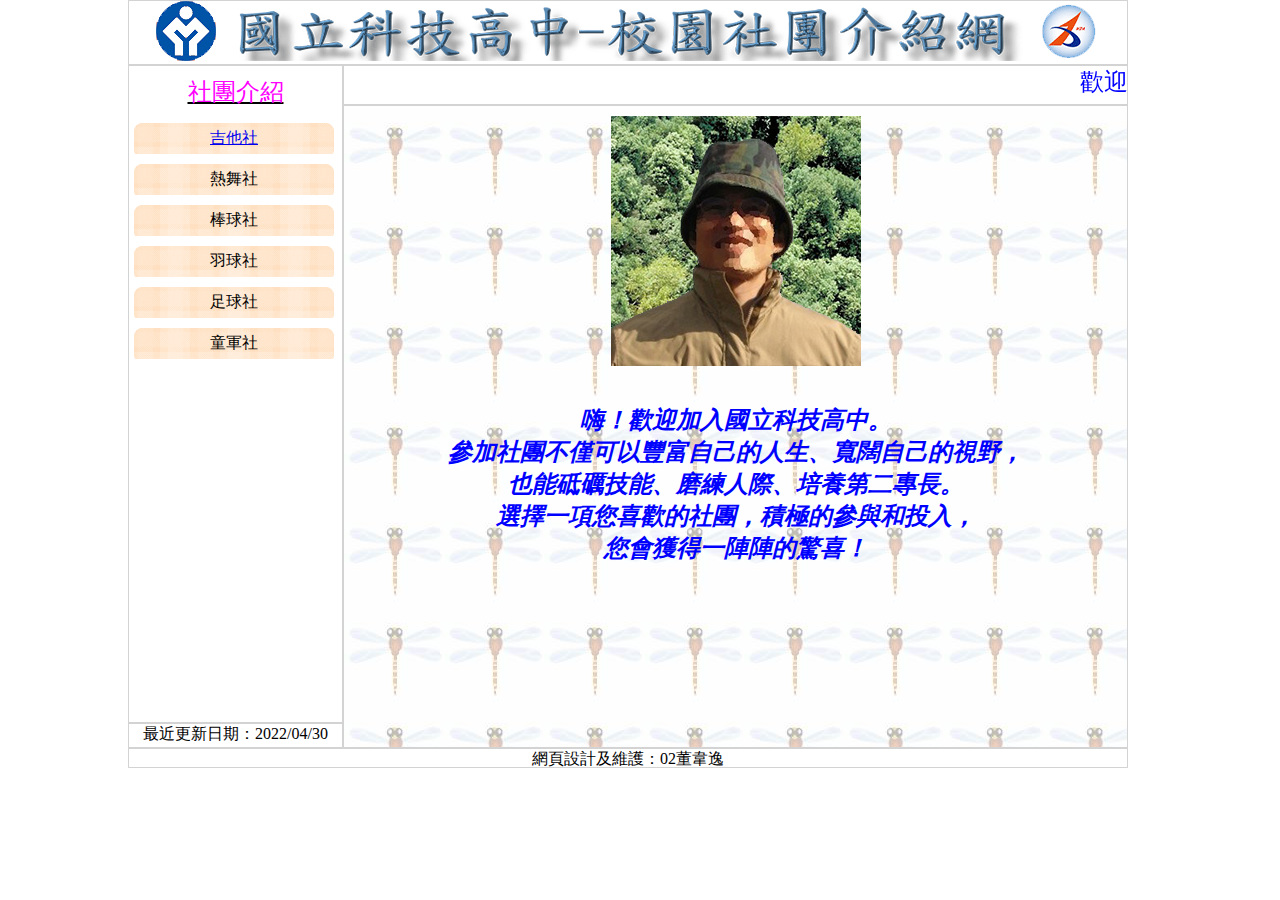
<file: index.html>
<!DOCTYPE html>
<html lang="en">
<head>
    <meta charset="UTF-8">
    <meta http-equiv="X-UA-Compatible" content="IE=edge">
    <meta name="viewport" content="width=device-width, initial-scale=1.0">
    <title>國立科技高中─校園社團介紹網</title>
    <link rel="stylesheet" href="./css/style.css">
</head>
<body>
    <div class="top">
        <a href="./index.html"><img src="./images/logo.png" alt="國立科技高中校園社團介紹網"></a>
    </div>
    <div class="aside">
        <div class="menu">
            <div class="m1">社團介紹</div>
            <div class="m2"><a href="./guitar_history.html" target="iframe">吉他社</a></div>
            <div class="m2">熱舞社</div>
            <div class="m2">棒球社</div>
            <div class="m2">羽球社</div>
            <div class="m2">足球社</div>
            <div class="m2">童軍社</div>
        </div>
        <div class="update">
            最近更新日期：2022/04/30
        </div>
    </div>
    <div class="section">
        <div class="marquee">
            <marquee behavior="" direction="">歡迎光臨校園社團介紹網，參觀後請支持社團活動並熱烈參與</marquee>
        </div>
        <div class="content">
            <iframe src="./main.html" frameborder="0" name="iframe"></iframe>
        </div>
    </div>
    <div class="footer">
        網頁設計及維護：02董韋逸
    </div>
</body>
</html>
</file>
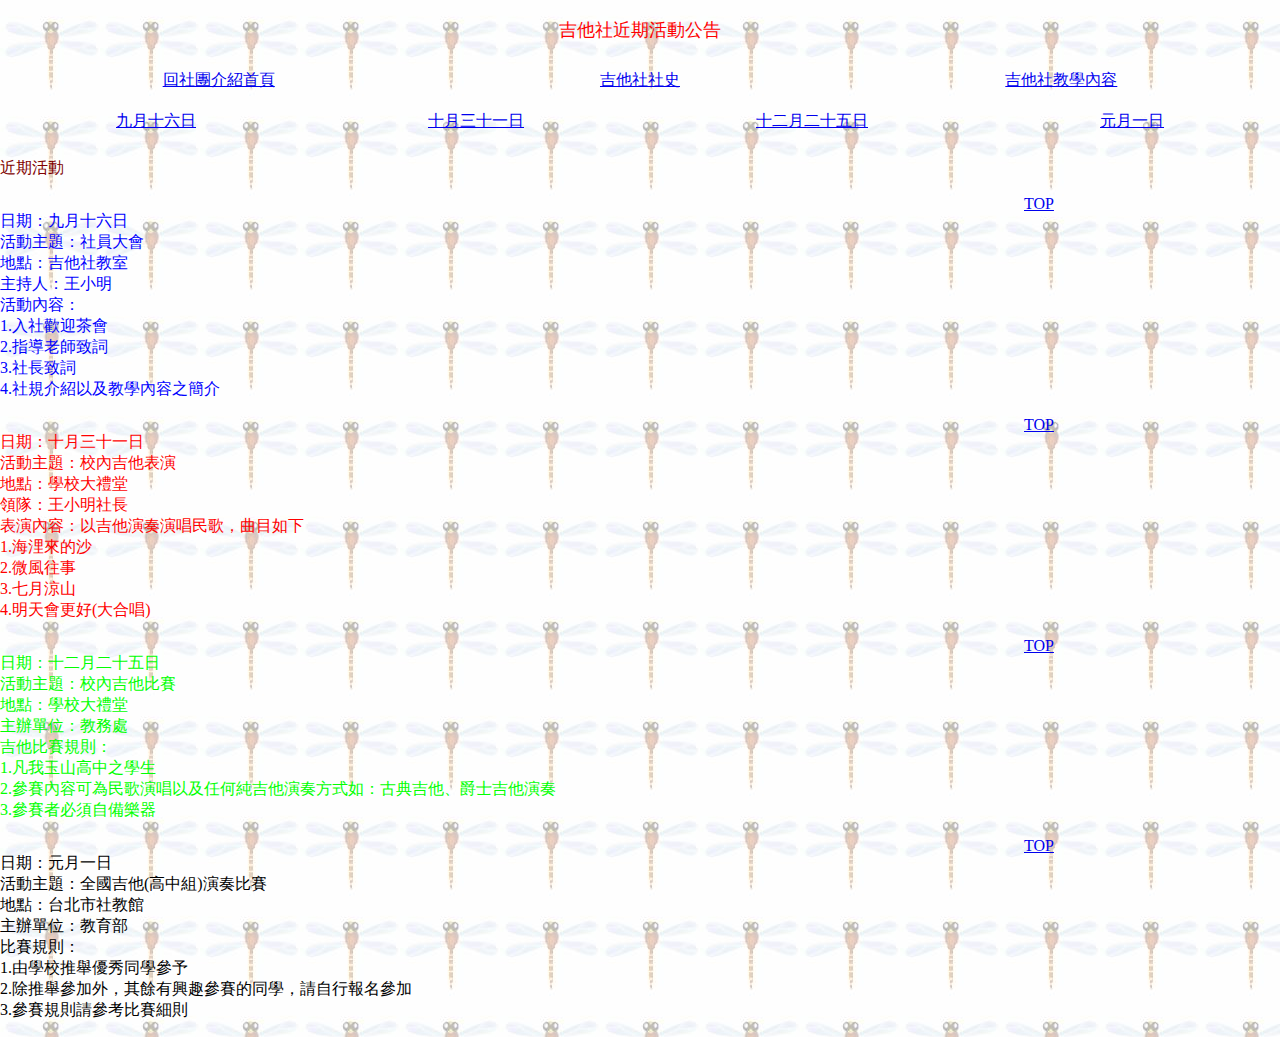
<file: guitar_event.html>
<!DOCTYPE html>
<html lang="en">

<head>
    <meta charset="UTF-8">
    <meta http-equiv="X-UA-Compatible" content="IE=edge">
    <meta name="viewport" content="width=device-width, initial-scale=1.0">
    <title>吉他社近期活動公告</title>
    <style>
        body {

            font-family: '標楷體';
            background-image: url(./images/0101.jpg);
            margin: auto;
        }

        p {
            font-size: 18px;
            color: #ff0000;
            text-align: center;

        }

        nav {

            display: flex;
            justify-content: space-around;
        }

        nav>a {
            font-size: 16px;
            text-align: center;
            margin: 10px;
        }

        div {
            display: flex;
            width: 100%;
            flex-wrap: wrap;
            justify-content: left
        }
        div>p{
            width: 80%;
            text-align: left;
        }
        div>a{
            width: 20%;
            
        }
        #c0{
            color: #800000;
            font-size: 16px;
        }
        #c1{
            color: #0000ff;
            font-size: 16px;
        }
        #c2{
            color: #ff0000;
            font-size: 16px;
        }
        #c3{
            color: #00ff00;
            font-size: 16px;
        }
        #c4{
            color: #000000;
            font-size: 16px;
        }
    </style>
</head>

<body>
    <p>吉他社近期活動公告</p>
    <nav>
        <a href="./index.html" target="_top">回社團介紹首頁</a>
        <a href="./guitar_history.html">吉他社社史</a>
        <a href="./guitar_learning.html">吉他社教學內容</a>
    </nav>
    <nav>
        <a href="#c1">九月十六日</a>
        <a href="#c2">十月三十一日</a>
        <a href="#c3">十二月二十五日</a>
        <a href="#c4">元月一日</a>
    </nav>
    <div>
        <p id="c0">近期活動<br></p>
        <p id="c1">日期：九月十六日<br>
            活動主題：社員大會<br>
            地點：吉他社教室<br>
            主持人：王小明<br>
            活動內容：<br>
            1.入社歡迎茶會<br>
            2.指導老師致詞<br>
            3.社長致詞<br>
            4.社規介紹以及教學內容之簡介<br>
        </p>
        <a href="#">TOP</a>
        <p id="c2">日期：十月三十一日<br>
            活動主題：校內吉他表演<br>
            地點：學校大禮堂<br>
            領隊：王小明社長<br>
            表演內容：以吉他演奏演唱民歌，曲目如下<br>
            1.海浬來的沙<br>
            2.微風往事<br>
            3.七月涼山<br>
            4.明天會更好(大合唱)<br>
        </p>
        <a href="#">TOP</a>
        <p id="c3">日期：十二月二十五日<br>
            活動主題：校內吉他比賽<br>
            地點：學校大禮堂<br>
            主辦單位：教務處<br>
            吉他比賽規則：<br>
            1.凡我玉山高中之學生<br>
            2.參賽內容可為民歌演唱以及任何純吉他演奏方式如：古典吉他、爵士吉他演奏<br>
            3.參賽者必須自備樂器<br>
        </p>
        <a href="#">TOP</a>
        <p id="c4">日期：元月一日<br>
            活動主題：全國吉他(高中組)演奏比賽<br>
            地點：台北市社教館<br>
            主辦單位：教育部<br>
            比賽規則：<br>
            1.由學校推舉優秀同學參予<br>
            2.除推舉參加外，其餘有興趣參賽的同學，請自行報名參加<br>
            3.參賽規則請參考比賽細則<br>
        </p>
        <a href="#">TOP</a>
    </div>
</body>

</html>
</file>
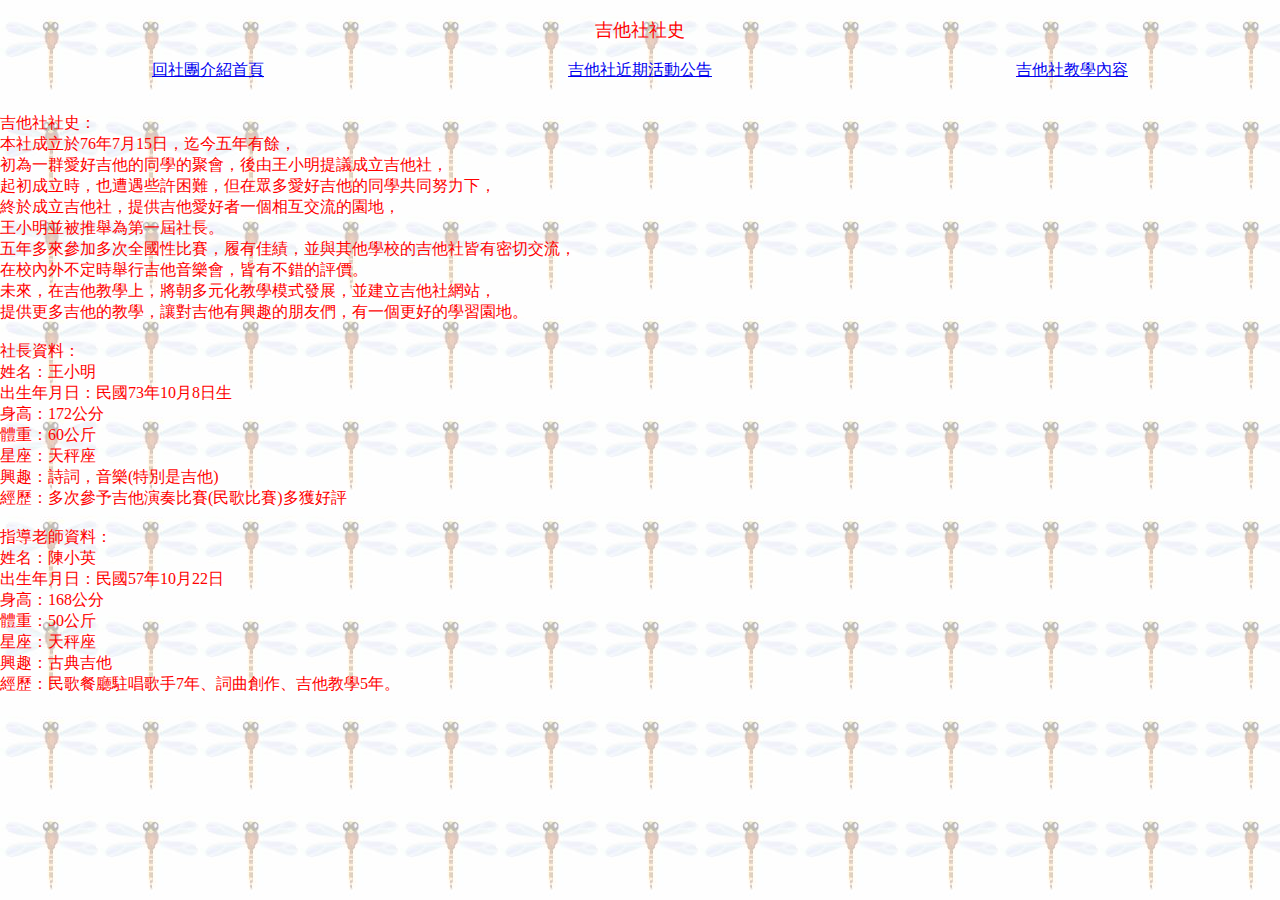
<file: guitar_history.html>
<!DOCTYPE html>
<html lang="en">
<head>
    <meta charset="UTF-8">
    <meta http-equiv="X-UA-Compatible" content="IE=edge">
    <meta name="viewport" content="width=device-width, initial-scale=1.0">
    <title>吉他社社史</title>
    <style>
        body{
            
            font-family: '標楷體';
            background-image: url(./images/0101.jpg);
            margin: auto;
        }
        p{
            font-size: 18px;
            color: #ff0000;
            text-align: center;

        }
        nav{
        
            display: flex;
            justify-content: space-around;
        }
        nav>a{
            font-size: 16px;
            text-align: center;
            
        }
        div{
            margin-top: 2rem;
            font-size: 16px;
            text-align: left;
            color: #ff0000;
        }
    </style>
</head>
<body>
    <p>吉他社社史</p>
    <nav>
        <a href="./index.html" target="_top">回社團介紹首頁</a>
        <a href="./guitar_event.html">吉他社近期活動公告</a>
        <a href="./guitar_learning.html">吉他社教學內容</a>
    </nav>
    <div>
    吉他社社史：<br>
    本社成立於76年7月15日，迄今五年有餘，<br>
    初為一群愛好吉他的同學的聚會，後由王小明提議成立吉他社，<br>
    起初成立時，也遭遇些許困難，但在眾多愛好吉他的同學共同努力下，<br>
    終於成立吉他社，提供吉他愛好者一個相互交流的園地，<br>
    王小明並被推舉為第一屆社長。<br>
    五年多來參加多次全國性比賽，履有佳績，並與其他學校的吉他社皆有密切交流，<br>
    在校內外不定時舉行吉他音樂會，皆有不錯的評價。<br>
    未來，在吉他教學上，將朝多元化教學模式發展，並建立吉他社網站，<br>
    提供更多吉他的教學，讓對吉他有興趣的朋友們，有一個更好的學習園地。<br>
    <br>
    社長資料：<br>
    姓名：王小明<br>
    出生年月日：民國73年10月8日生<br>
    身高：172公分<br>
    體重：60公斤<br>
    星座：天秤座<br>
    興趣：詩詞，音樂(特別是吉他)<br>
    經歷：多次參予吉他演奏比賽(民歌比賽)多獲好評<br>
    <br>
    指導老師資料：<br>
    姓名：陳小英<br>
    出生年月日：民國57年10月22日<br>
    身高：168公分<br>
    體重：50公斤<br>
    星座：天秤座<br>
    興趣：古典吉他<br>
    經歷：民歌餐廳駐唱歌手7年、詞曲創作、吉他教學5年。<br>
    </div>
</body>
</html>
</file>
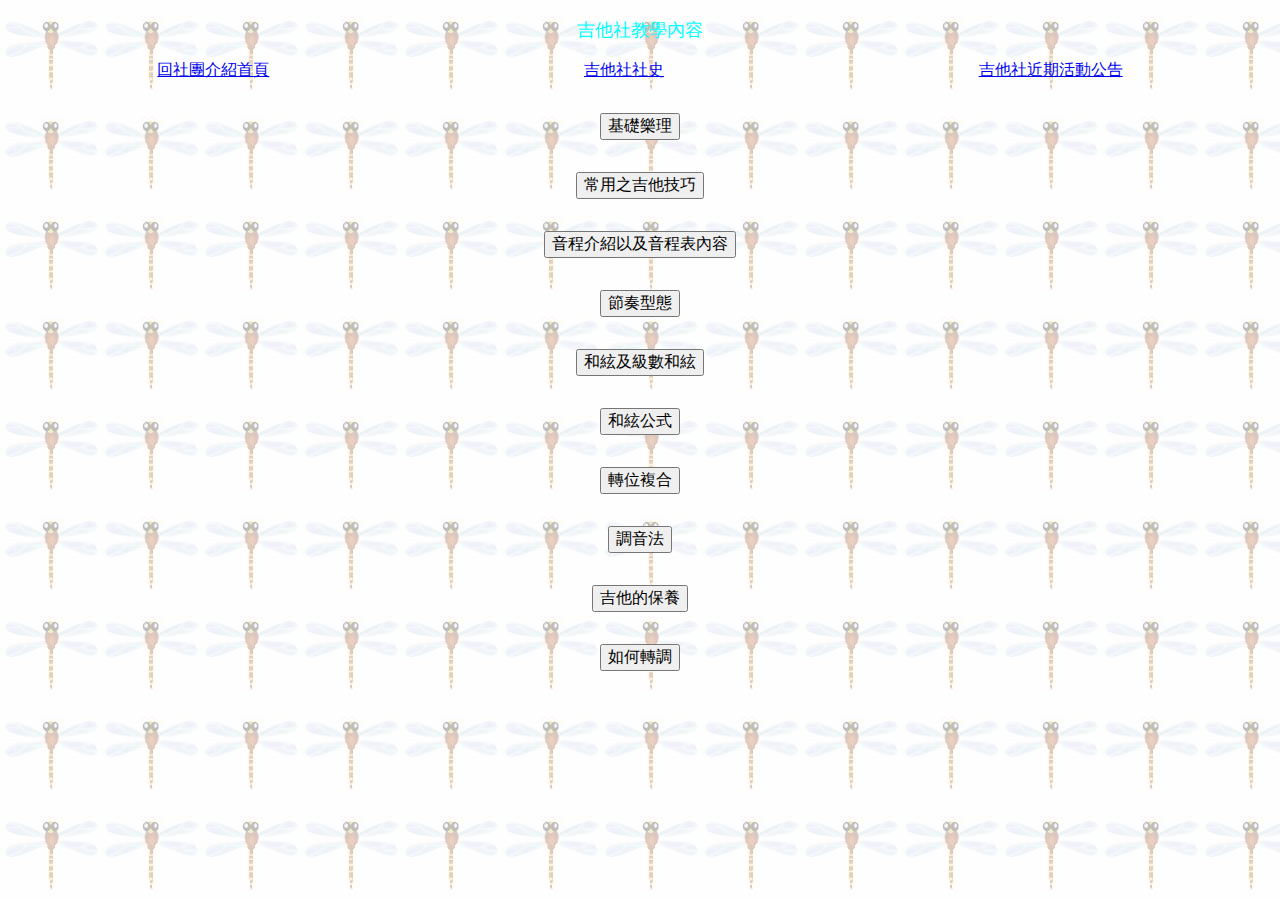
<file: guitar_learning.html>
<!DOCTYPE html>
<html lang="en">
<head>
    <meta charset="UTF-8">
    <meta http-equiv="X-UA-Compatible" content="IE=edge">
    <meta name="viewport" content="width=device-width, initial-scale=1.0">
    <title>吉他社教學內容</title>
    <style>
        body{
            
            font-family: '標楷體';
            background-image: url(./images/0101.jpg);
            margin: auto;
        }
        p{
            font-size: 18px;
            color: #00ffff;
            text-align: center;

        }
        nav{
        
            display: flex;
            justify-content: space-around;
        }
        nav>a{
            font-size: 16px;
            text-align: center;
            
        }
        button{
            font-family: '標楷體';
            display: block;
            margin: 2rem auto;
            font-size: 16px;
            text-align: center;
        }
        button:hover{
            font-size:xx-large;
            color: white;
            background-color: black;
            border: white;
        }
    </style>
</head>
<body>
    <p>吉他社教學內容</p>
    <nav>
        <a href="./index.html" target="_top">回社團介紹首頁</a>
        <a href="./guitar_history.html">吉他社社史</a>
        <a href="./guitar_event.html">吉他社近期活動公告</a>
    </nav>
    <button>基礎樂理</button>
    <button>常用之吉他技巧</button>
    <button>音程介紹以及音程表內容</button>
    <button>節奏型態</button>
    <button>和絃及級數和絃</button>
    <button>和絃公式</button>
    <button>轉位複合</button>
    <button>調音法</button>
    <button>吉他的保養</button>
    <button>如何轉調</button>
</body>
</html>
</file>
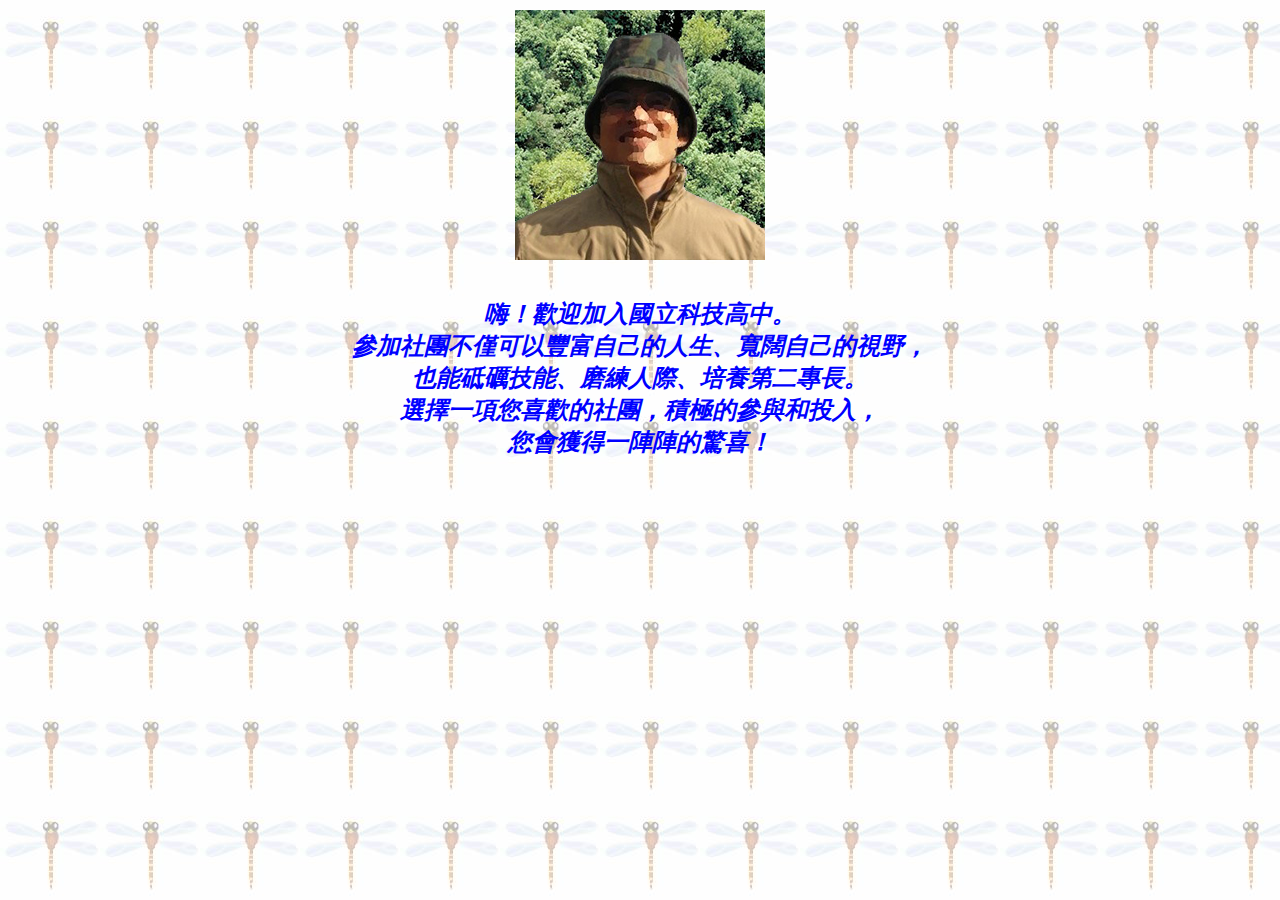
<file: main.html>
<!DOCTYPE html>
<html lang="en">
<head>
    <meta charset="UTF-8">
    <meta http-equiv="X-UA-Compatible" content="IE=edge">
    <meta name="viewport" content="width=device-width, initial-scale=1.0">
    <title>main區</title>
    <style>
        body{
            font-family: '標楷體';
            background-image: url(./images/0101.jpg);
        }
        div{
            font-size: 24px;
            font-weight: bold;
            font-style: italic;
            color: #0000ff;
            margin: 10px auto;
            text-align: center;
        }
        div>p{
            margin-top: 2rem;
        }
    </style>
</head>
<body>
    <div>
        <img src="./images/0104.jpg" alt="科技高中校長">
    <p>
        嗨！歡迎加入國立科技高中。 <br>
        參加社團不僅可以豐富自己的人生、寬闊自己的視野， <br>
        也能砥礪技能、磨練人際、培養第二專長。 <br>
        選擇一項您喜歡的社團，積極的參與和投入， <br>
        您會獲得一陣陣的驚喜！<br>
    </p>
    </div>
    
</body>
</html>
</file>
<file: css/style.css>
*{
    box-sizing: border-box;
    margin: 0;
    font-family: '標楷體';
}
body{
    display: flex;
    flex-wrap: wrap;
    width: 1024px;
    height: 768px;
    margin: auto;
}
.top,.menu,.update,.marquee,.content,.footer{
    border: 1px solid lightgray;
}
.top{
    width: 1000px;
    height: 65px;
}
.aside{
    display: flex;
    flex-direction: column;
    width: 215px;
    height: 683px;
}
.menu{
    flex-basis: calc(100% - 25px);
    display: flex;
    flex-direction: column;
}
.m1{
    font-size: 24px;
    text-decoration: underline;
    text-decoration-color: black;
    color: #ff00ff;
    margin: 10px;
    text-align: center;
}
.m2{
    font-size: 16px;
    width: 200px;
    font-weight: 500;
    padding: 5px;
    color: #000000;
    margin: 5px;
    text-align: center;
    background-image: url(../images/menu1.png);
}
.m2:hover{
    background-image: url(../images/menu2.png);
}
.update{
    flex-basis: 25px;
    font-size: 16px;
    color: #000000;
    text-align: center;
}
.section{
    display: flex;
    flex-direction: column;
    width: 785px;
}
.marquee{
    flex-basis: 29px;
    font-size: 24px;
    color: #0000ff;
}
.content{
    flex-basis: calc(100% - 29px);
}
iframe{
    width: 100%;
    height: 100%;
}
.footer{
    width: 1000px;
    height: 20px;
    font-size: 16px;
    text-align: center;
}
</file>
